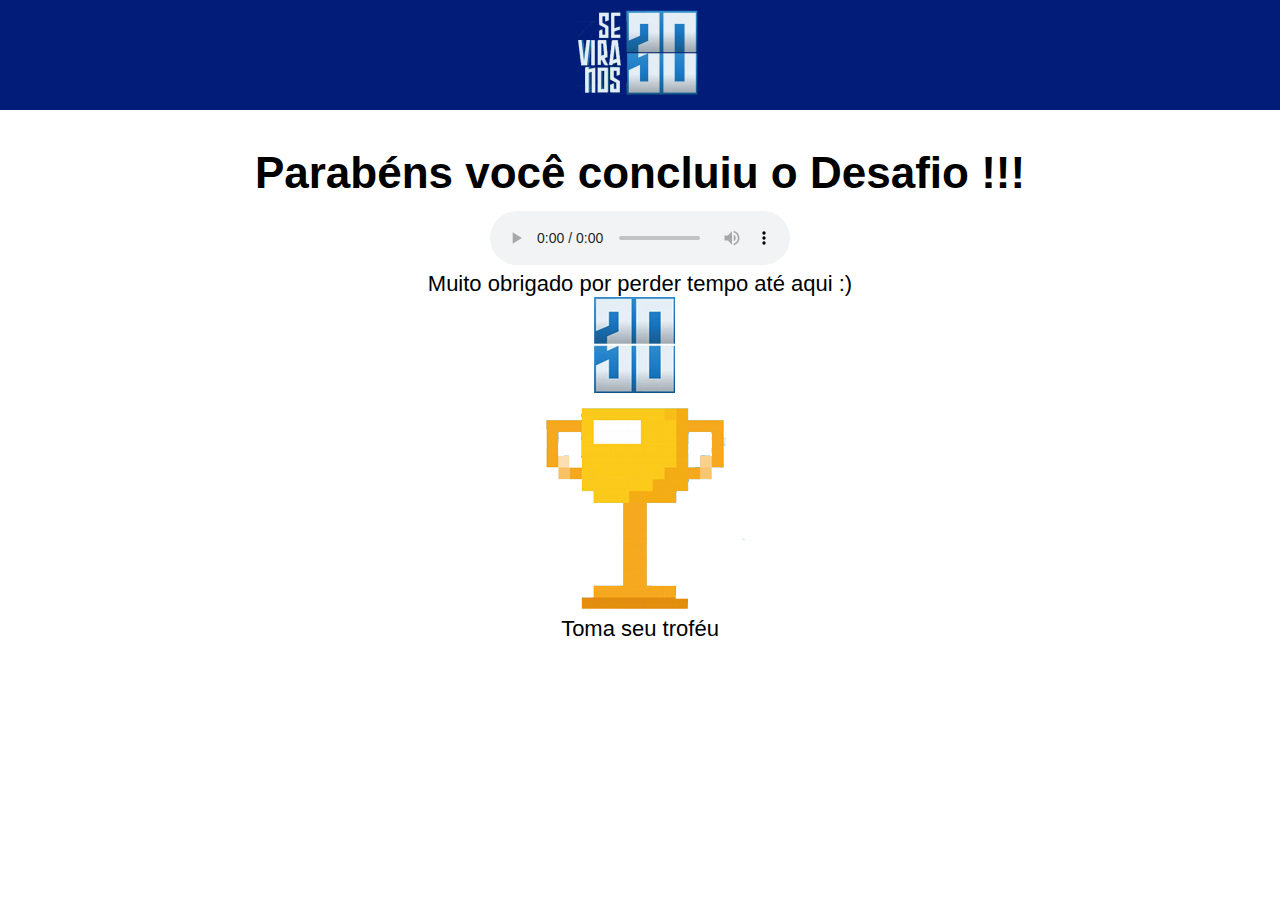
<file: Win.html>
<!DOCTYPE html>
<html lang="pt-BR">
<head>
    <meta charset="UTF-8">
    <meta name="viewport" content="width=device-width, initial-scale=1.0">
    <title>Congratulations | Se Vira nos 30 The Game</title>
    <link rel="sortcut icon"  type="image/x-icon" href="./Img/troféu2.png"/>
    <link rel="stylesheet" href="Css/style2.css">
</head>
<body>
    <header>
        <div id="perfil">
            <a href="./index.html" Title="Voltar a página inicial"><img src="./Img/sevirano0s30.png"></a>
            <!--<h2>Se vira nos 30</h2>-->
        </div>
        
    </header>
    <main>
        <h1>Parabéns você concluiu o Desafio !!!</h1>
        <audio src="./Sounds/queen_we_are_the_champions_official_video_nByM7XIByoK-gucZ-PQE.mp3.mid" autoplay controls></audio>
        <p>Muito obrigado por perder tempo até aqui :)</p>
        <a title="Troféu" class="trofeu" href=""><img src="./Img/troféu2.png" ></a>
        <p>Toma seu troféu</p>
        
    </main>
</body>
<script>
    var delay=7020000; //72 segundos
setTimeout(function(){
    location.href = "../index.html";
        //o código vai ser executado em 72 segundos
},delay);
</script>
</html>
</file>
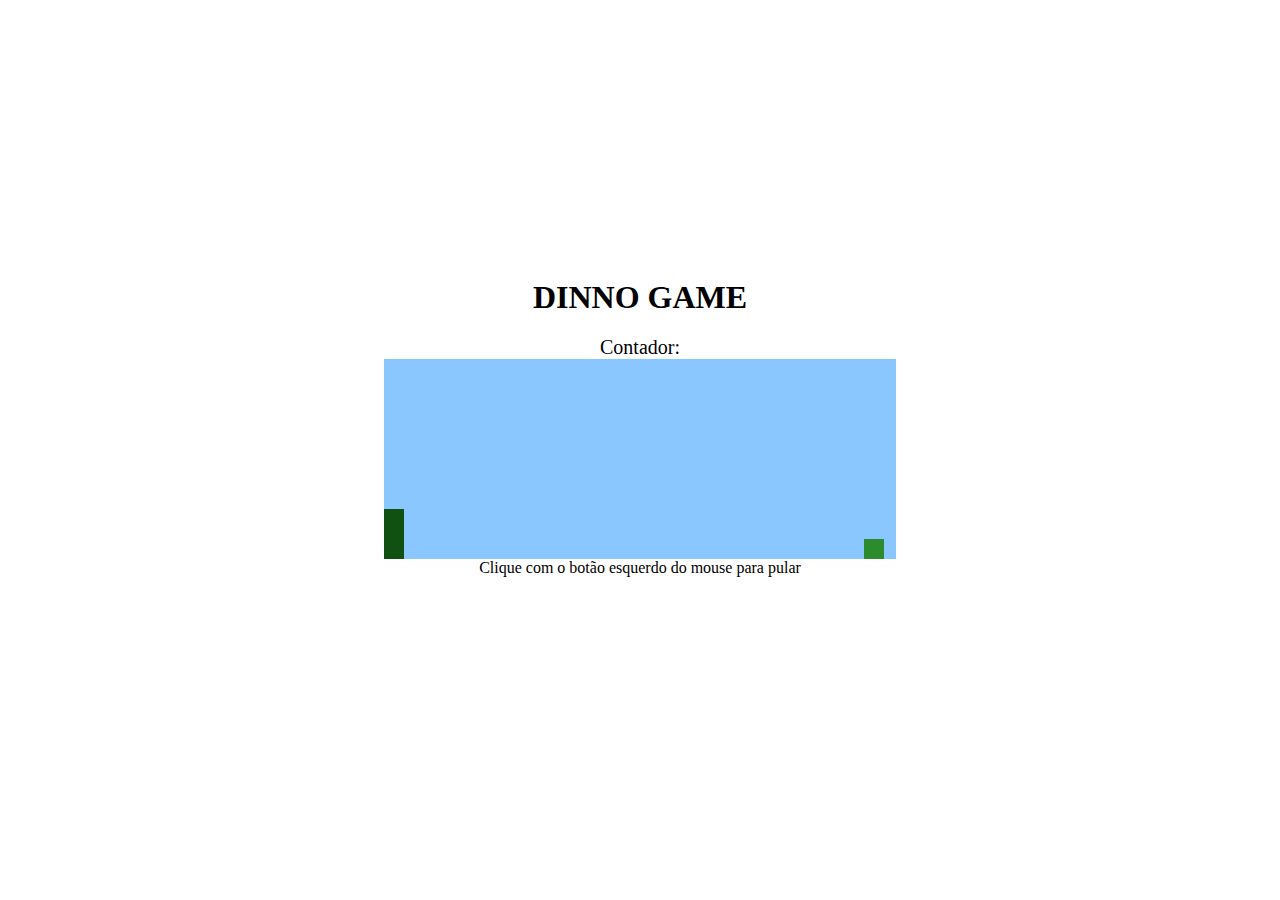
<file: DinnoGame/dinno.html>
<!DOCTYPE html>
<html lang="pt-BR" onclick="jump()">
<head>
    <meta charset="UTF-8">
    <meta name="viewport" content="width=device-width, initial-scale=1.0">
    <title>Se vira nos 30 | Dinno Game</title>
    <link rel="stylesheet" href="dinno.css">
    <link rel="sortcut icon"  type="image/x-icon" href="../Img/troféu2.png"/>
</head>
<body>
    <h1>DINNO GAME</h1>
    <div class="contador">
		Contador: 
    	<span id="contador"></span>
	</div>
    <div id="game">
        <div id="character"></div>
        <div id="block"></div>
    </div>
    <p>Clique com o botão esquerdo do mouse para pular</p>
</body>
<script src="dinno.js"></script>
</html>
</file>
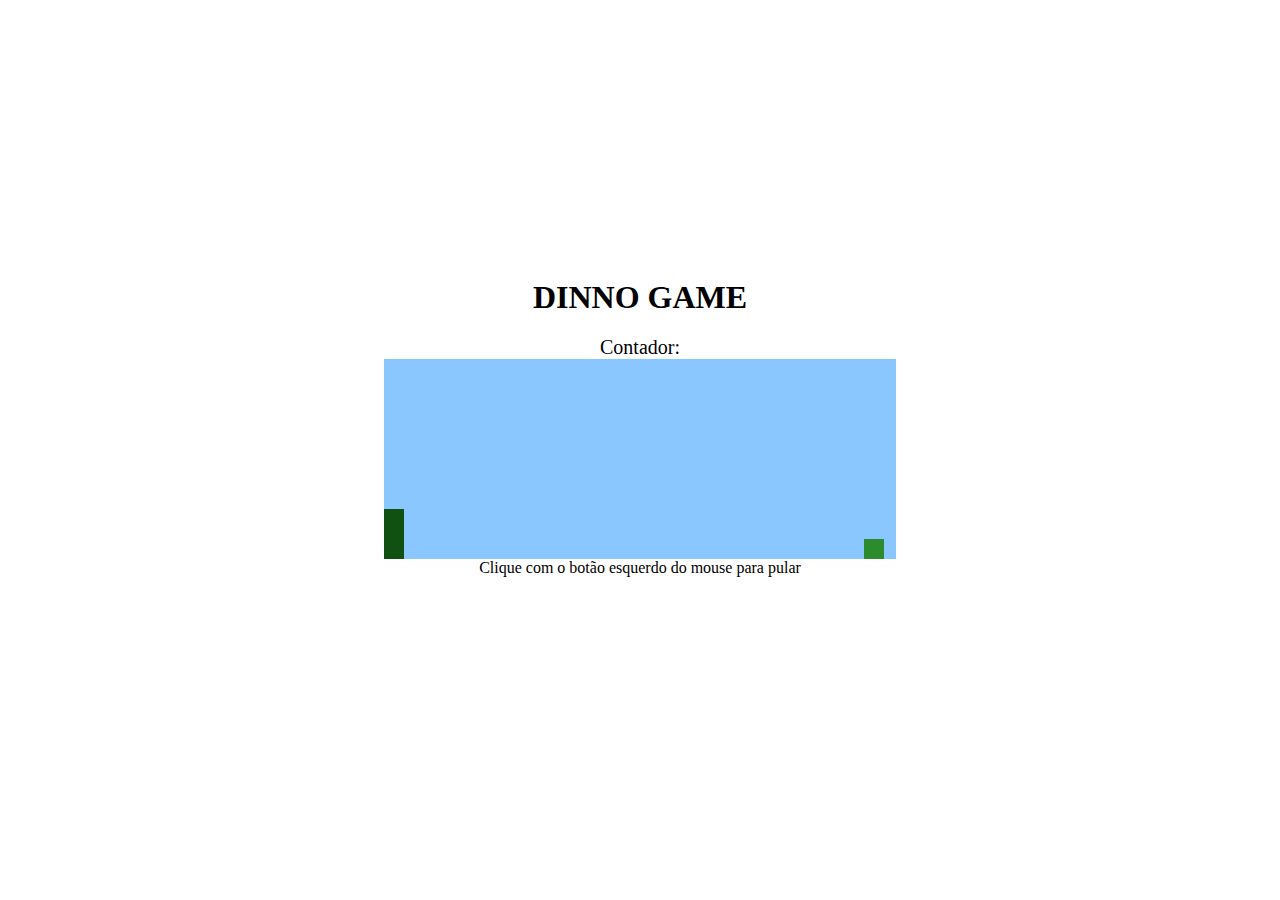
<file: DinnoGame/dinno2.html>
<!DOCTYPE html>
<html lang="pt-BR" onclick="jump()">
<head>
    <meta charset="UTF-8">
    <meta name="viewport" content="width=device-width, initial-scale=1.0">
    <title>Se vira nos 30 | Dinno Game</title>
    <link rel="stylesheet" href="dinno2.css">
    <link rel="sortcut icon"  type="image/x-icon" href="../Img/troféu2.png"/>
</head>
<body>
    <h1>DINNO GAME</h1>
    <div class="contador">
		Contador: 
    	<span id="contador"></span>
	</div>
    <div id="game">
        <div id="character"></div>
        <div id="block"></div>
    </div>
    <p>Clique com o botão esquerdo do mouse para pular</p>
</body>
<script src="dinno2.js"></script>
</html>
</file>
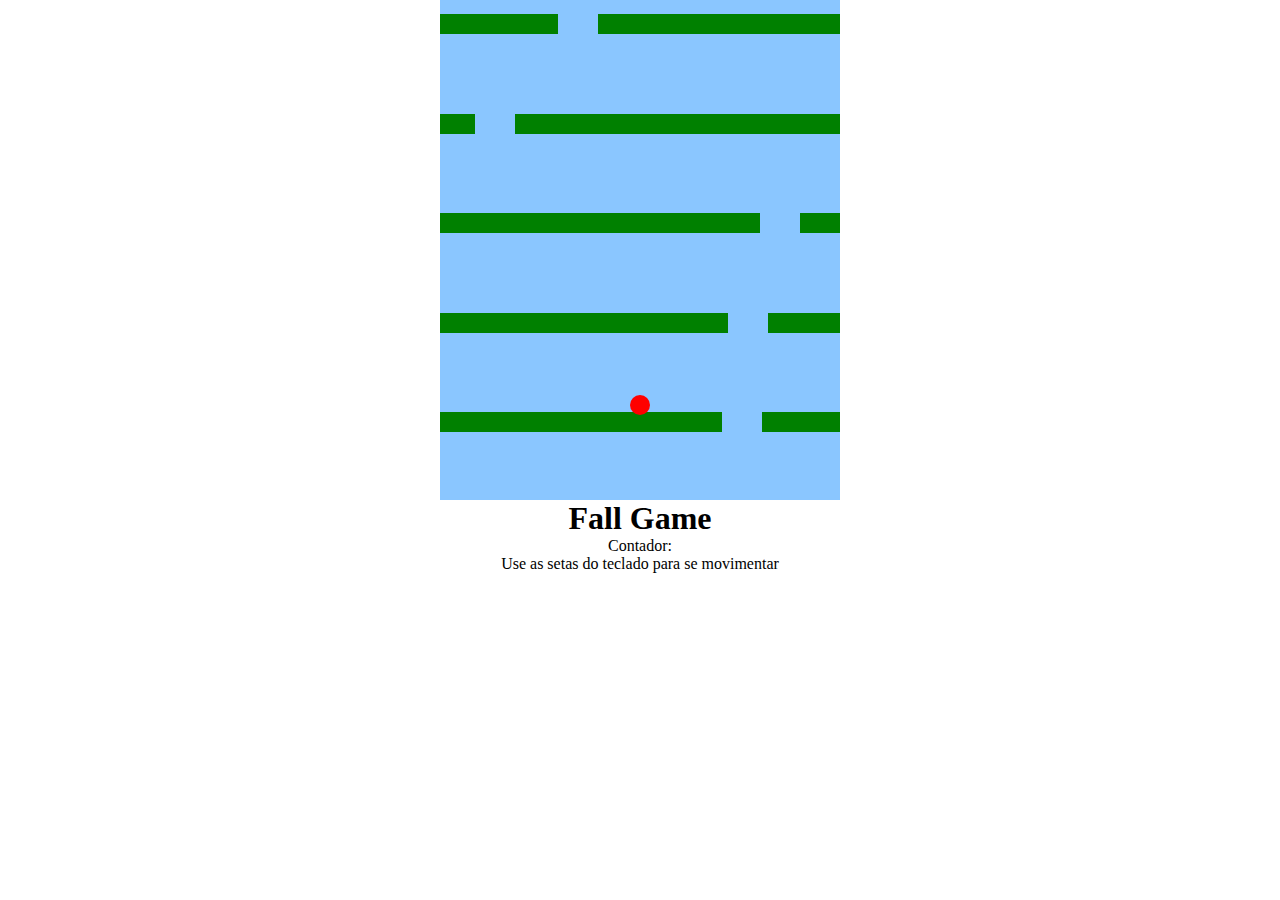
<file: FallGame/FG.html>
<!DOCTYPE html>
<html lang="pt-BR">
<head>
    <meta charset="UTF-8">
    <meta name="viewport" content="width=device-width, initial-scale=1.0">
    <title>Fall Game | Se vira nos 30 The Game</title>
    <link rel="stylesheet" href="FG.css".css">
    <link rel="sortcut icon" type="image/x-icon" href="../Img/troféu2.png" />
</head>
<body>
    <div id="game">
        <div id="character"></div>
    </div>
    <div class="legenda">
        <h1>Fall Game</h1>
        <div class="contador">
            Contador:
            <span id="contador"></span>
        </div>
    </div>
    <p> Use as setas do teclado para se movimentar</p>
</body>
<script src="FG.js"></script>
</html>
</file>
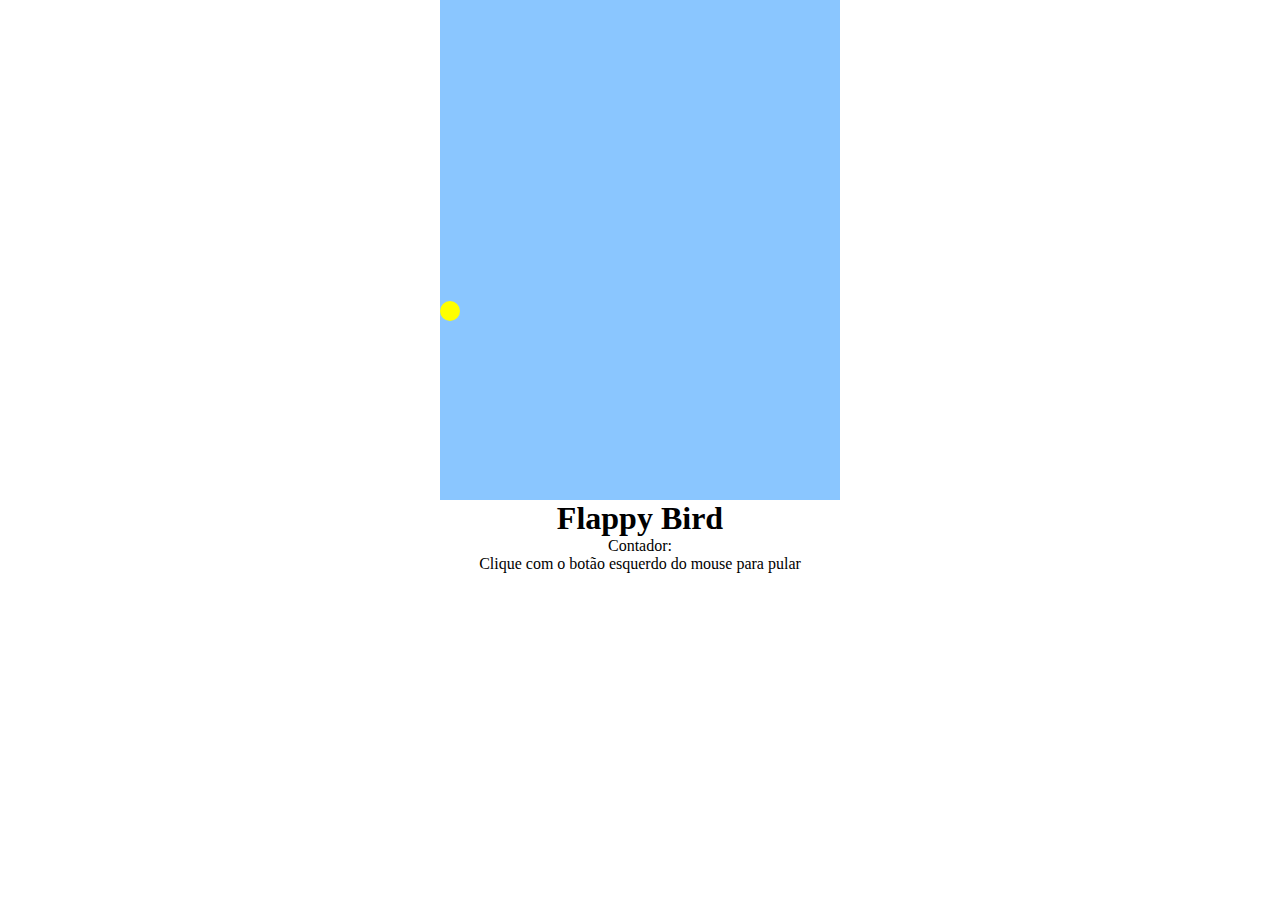
<file: FlappyBird/FB.html>
<!DOCTYPE html>
<html lang="pt-BR" onclick="jump()">

<head>
    <meta charset="UTF-8">
    <meta name="viewport" content="width=device-width, initial-scale=1.0">
    <title>Se vira nos 30 | Flappy Bird</title>
    <link rel="stylesheet" href="FB.css">
    <link rel="sortcut icon"  type="image/x-icon" href="../Img/troféu2.png"/>
</head>

<body>

    <div id="game">
        <div id="block"></div>
        <div id="hole"></div>
        <div id="character"></div>
    </div>
    <div class="legenda">
        <h1>Flappy Bird</h1>
        <div class="contador">
            Contador:
            <span id="contador"></span>
        </div>
    </div>
    <p>Clique com o botão esquerdo do mouse para pular</p>
</body>

<script src="FB.js"></script>

</html>
</file>
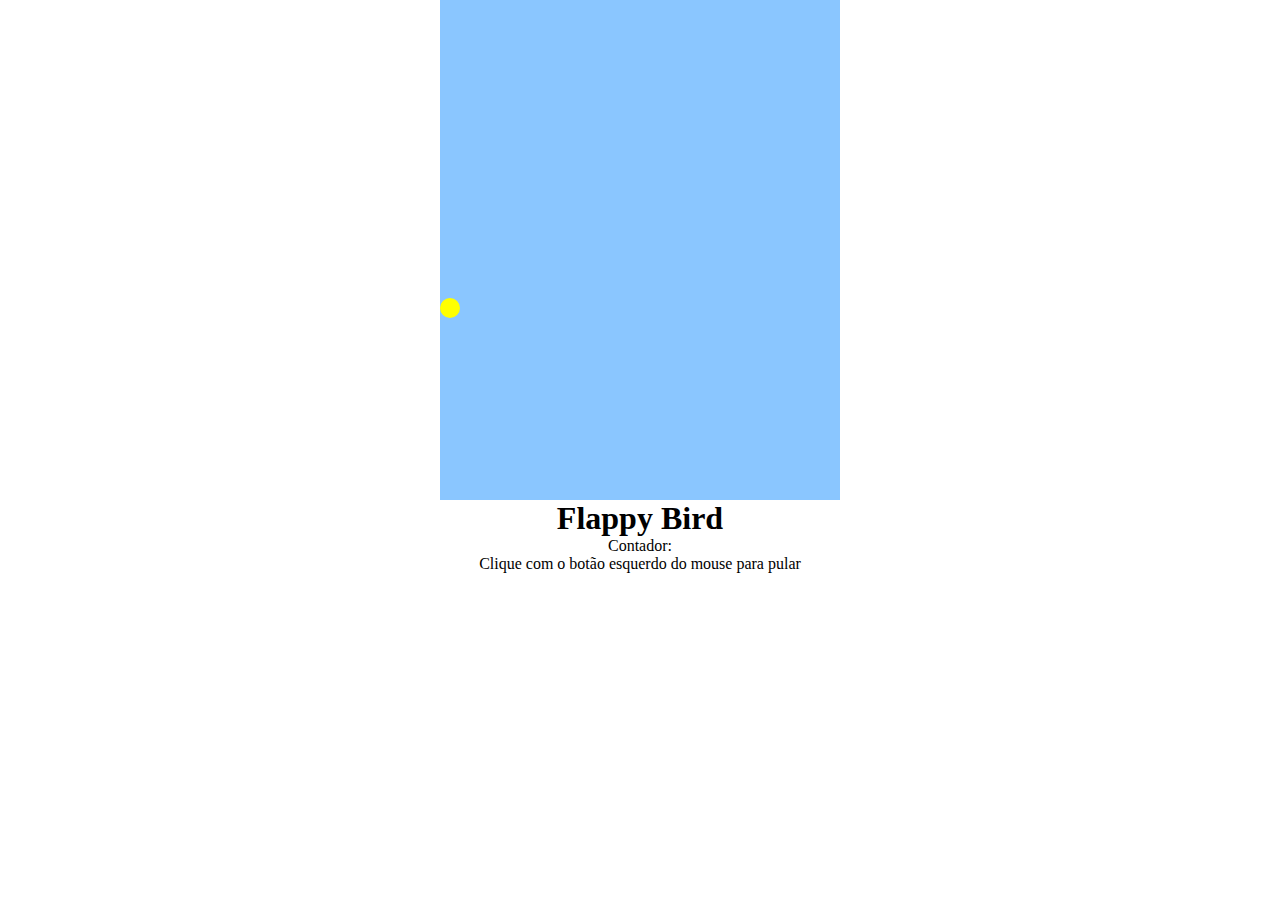
<file: FlappyBird/FB2.html>
<!DOCTYPE html>
<html lang="pt-BR" onclick="jump()">

<head>
    <meta charset="UTF-8">
    <meta name="viewport" content="width=device-width, initial-scale=1.0">
    <title>Se vira nos 30 | Flappy Bird</title>
    <link rel="stylesheet" href="FB2.css">
    <link rel="sortcut icon"  type="image/x-icon" href="../Img/troféu2.png"/>
</head>

<body>

    <div id="game">
        <div id="block"></div>
        <div id="hole"></div>
        <div id="character"></div>
    </div>
    <div class="legenda">
        <h1>Flappy Bird</h1>
        <div class="contador">
            Contador:
            <span id="contador"></span>
        </div>
    </div>
    <p>Clique com o botão esquerdo do mouse para pular</p>
</body>

<script src="FB2.js"></script>

</html>
</file>
<file: Css/style2.css>
*{
    margin: 0;
    padding: 0;

}
header{
    width: 100%;
    height: 110px;
    display: flex;
    justify-content: center;
    align-items: center;
    background-color: rgb(1, 29, 121);
    /*rgb(62, 0, 121)*/
    text-align: center;
    
}
header #perfil img{
    height: 100%;
    width: 25%;
    cursor: pointer;
    
}
main{
    margin-top: 3%;
    color: black;
    font-family: Verdana, Geneva, Tahoma, sans-serif;
    text-align: center;
    font-size: 22px;
    
}
main h1{
    position: relative;
    margin-bottom: 1%;
    animation-name: pisca;
    animation-duration: 2s;
    animation-iteration-count: infinite;
}
@keyframes pisca {
    0%{color: red;}
    25%{color: rgb(253, 236, 0);}
    50%{color: green; font-size: 38px;}
    75%{color: blue;}
    100%{color: blueviolet;}
}

.trofeu {
    position: relative;
    animation: sobe 3s;
    animation-iteration-count: 1;
  }
@keyframes sobe {
    from {top: 200px;}
    to {top: 0px;}
  }
</file>
<file: DinnoGame/dinno.css>
*{
    padding: 0;
    margin: 0;
}
body{
    height: 95vh;
    width: 95;
    display: flex;
    justify-content: center;
    align-items: center;
    flex-direction: column;

    font-family: Cambria, Cochin, Georgia, Times, 'Times New Roman', serif;
    color: black;
}
body h1{
    margin-bottom: 20px;
}
.contador {  
    font-size:20px;  
}
#game{
    width: 512px;
    height: 200px;
    background-color: rgb(138, 198, 255);
    
}
#character{
    width: 20px;
    height: 50px;
    background-color:  rgb(16, 80, 16);
    position: relative;
    top: 150px;
}
.animate{
    animation: jump 500ms infinite;
}
@keyframes jump{
    0%{top: 150px;}
    30%{top: 100px;}
    70%{top: 100px;}
    100%{top: 150px;}
}
#block{
    width: 20px;
    height: 20px;
    background-color: rgb(44, 139, 44);
    position: relative;
    top: 130px;
    left: 480px;
    animation:  block 1s infinite linear;
}
@keyframes block{
    0%{left:480px;}
    100%{left:-40px;}
}
</file>
<file: DinnoGame/dinno2.css>
*{
    padding: 0;
    margin: 0;
}
body{
    height: 95vh;
    width: 95;
    display: flex;
    justify-content: center;
    align-items: center;
    flex-direction: column;

    font-family: Cambria, Cochin, Georgia, Times, 'Times New Roman', serif;
    color: black;
}
body h1{
    margin-bottom: 20px;
}
.contador {  
    font-size:20px;  
}
#game{
    width: 512px;
    height: 200px;
    background-color: rgb(138, 198, 255);
    
}
#character{
    width: 20px;
    height: 50px;
    background-color:rgb(16, 80, 16);
    position: relative;
    top: 150px;
}
.animate{
    animation: jump 500ms infinite;
}
@keyframes jump{
    0%{top: 150px;}
    30%{top: 100px;}
    70%{top: 100px;}
    100%{top: 150px;}
}
#block{
    width: 20px;
    height: 20px;
    background-color: rgb(44, 139, 44);;
    position: relative;
    top: 130px;
    left: 480px;
    animation:  block 1s infinite linear;
}
@keyframes block{
    0%{left:480px;}
    100%{left:-40px;}
}
</file>
<file: FallGame/FG.css>
*{
    padding: 0;
    margin: 0;
}
#game{
    width: 400px;
    height: 500px;
    margin: auto;
    background-color: rgb(138, 198, 255);
}
#character{
    width: 20px;
    height: 20px;
    background-color: red;
    border-radius: 50%;
    position: relative;
    top: 440px;
    left: 190px; 
    z-index: 1000000;
}
.block{
    width: 400px;
    height: 20px;
    background-color: green;
    position: relative;
    top: 100px;
    margin-top: -20px;
}
.hole{
    width: 40px;
    height: 20px;
    background-color: rgb(138, 198, 255);
    position: relative;
    top: 100px;
    margin-top: -20px;
}
.legenda{
    justify-content: center;
    align-items: center;
    flex-direction: column;
    text-align: center;

    font-family: Cambria, Cochin, Georgia, Times, 'Times New Roman', serif;
}
p{
    text-align: center;
}
</file>
<file: FlappyBird/FB.css>
*{
    padding: 0;
    margin: 0;
}
.legenda{
    justify-content: center;
    align-items: center;
    flex-direction: column;
    text-align: center;

    font-family: Cambria, Cochin, Georgia, Times, 'Times New Roman', serif;
}
p{
    text-align: center;
}
#game{
    width: 400px;
    height: 500px;
    margin: auto;
    overflow: hidden;
    background-color: rgb(138, 198, 255);
}
#block{
    width: 50px;
    height: 500px;
    background-color: rgb(12, 160, 12);
    position: relative;
    left: 400px;
    animation: block 2s infinite linear;
}
@keyframes block{
    0%{left:400px}
    100%{left:-50px}
}
#hole{
    width: 50px;
    height: 150px;
    position: relative;
    left: 400px;
    top: -500px;
    animation: block 2s infinite linear;
    background-color: rgb(138, 198, 255);
}
#character{
    width: 20px;
    height: 20px;
    background-color: yellow;
    position: absolute;
    top: 100px;
    border-radius: 50%;
}
/**{
    padding: 0;
    margin: 0;
}
body{
    margin-top: 2%;
    display: flex;
    justify-content: center;
    align-items: center;
    flex-direction: column;
    

    font-family: Cambria, Cochin, Georgia, Times, 'Times New Roman', serif;
}
#game{
    width: 400px;
    height: 500px;
    margin: auto;
    overflow: hidden;
    background-color: rgb(138, 198, 255);
}
.contador {  
    font-size:20px;  
}
#block{
    width: 50px;
    height: 500px;
    background-color:rgb(12, 160, 12);
    position: relative;
    left: 400px;
    animation: block 2s infinite;
}
@keyframes block{
    0%{left: 400px;}
    100%{left: -50px;}
}
#hole{
    width: 50px;
    height: 150px;
    background-color: rgb(138, 198, 255);
    position: relative;
    left: 400px;
    top: -500px;
    animation: block 2s infinite;
}
#character{
    width: 20px;
    height: 20px;
    background-color: yellow;
    position: absolute;
    top: 100px;
    border-radius: 50%;
}*/
</file>
<file: FlappyBird/FB2.css>
*{
    padding: 0;
    margin: 0;
}
.legenda{
    justify-content: center;
    align-items: center;
    flex-direction: column;
    text-align: center;

    font-family: Cambria, Cochin, Georgia, Times, 'Times New Roman', serif;
}
p{
    text-align: center;
}
#game{
    width: 400px;
    height: 500px;
    margin: auto;
    overflow: hidden;
    background-color: rgb(138, 198, 255);
}
#block{
    width: 50px;
    height: 500px;
    background-color: rgb(12, 160, 12);
    position: relative;
    left: 400px;
    animation: block 2s infinite linear;
}
@keyframes block{
    0%{left:400px}
    100%{left:-50px}
}
#hole{
    width: 50px;
    height: 150px;
    position: relative;
    left: 400px;
    top: -500px;
    animation: block 2s infinite linear;
    background-color: rgb(138, 198, 255);
}
#character{
    width: 20px;
    height: 20px;
    background-color: yellow;
    position: absolute;
    top: 100px;
    border-radius: 50%;
}
</file>
